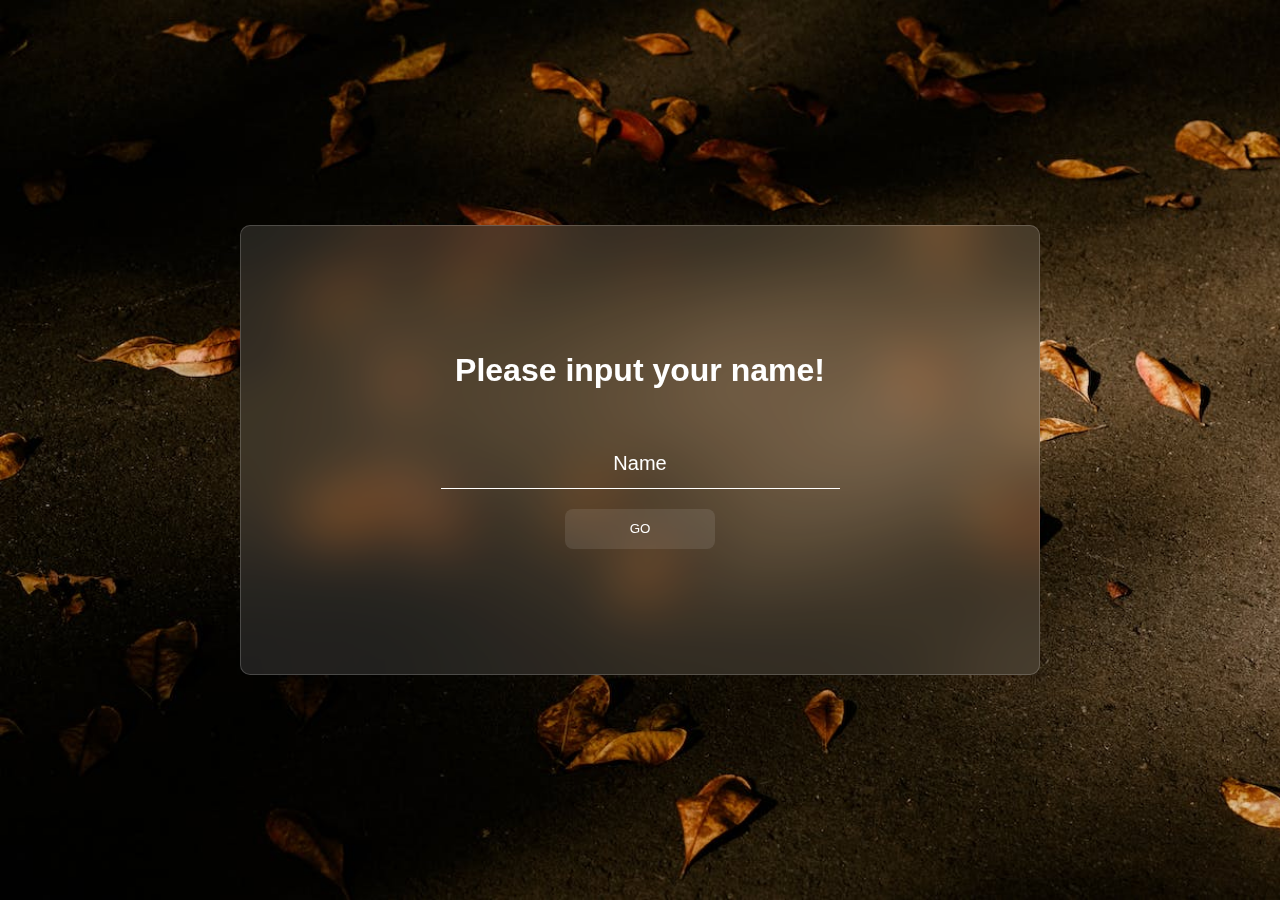
<file: index.html>
<!DOCTYPE html>
<html lang="en">
<head>
    <meta charset="UTF-8">
    <meta name="viewport" content="width=device-width, initial-scale=1.0">
    <meta http-equiv='cache-control' content='no-cache'> 
    <meta http-equiv='expires' content='0'> 
    <meta http-equiv='pragma' content='no-cache'>
    <title>Intro</title>
    <link rel="stylesheet" href="css/style1.css">
    <link rel="stylesheet" href="css/mediaresponse.css">
</head>
<body>
    <form action="index2.html" method="GET">
        <div class="container">
            <h1 class="header">Please input your name!</h1>
            <input type="text" id="name" placeholder="Name">
            <input type="submit" value="GO" id="button" onclick="getData()">
        </div>
    </form>
    <script>
        function getData()
        {
            var fname = document.getElementById("name").value;
            localStorage.setItem("txtValue", fname); 
        }
    </script>
</body>
</html>
</file>
<file: css/style1.css>
*{
    margin: 0;
    padding: 0;
    box-sizing: border-box;
    font-family: sans-serif;
    color: white;
}
body{
    background: url('../icon/wallpaper3.jpg');
    /* background-image: linear-gradient(45deg, #250946, #321158); */
    /* background-color: #250946; */
    background-size: cover;
    background-repeat: no-repeat;
    padding: 5px;
    min-height: 100vh;
    display: flex;
    justify-content: center;
    align-items: center;
}

.container{
    border: 1px solid rgba(255, 255, 255, 0.185);
    border-radius: 10px;
    width: 800px;
    min-height: 450px;
    background-color: rgba(255, 255, 255, 0.116);
    backdrop-filter: blur(30px);
    -webkit-backdrop-filter: blur(30px);
    display: flex;
    flex-direction: column;
    align-items: center;
    justify-content: center;
}
.container1{
    /* border: 1px solid rgba(128, 128, 128, 0.158); */
    border: 1px solid rgba(255, 255, 255, 0.185);
    border-radius: 10px;
    width: 800px;
    min-height: 450px;
    background-color: rgba(255, 255, 255, 0.116);
    backdrop-filter: blur(30px);
    -webkit-backdrop-filter: blur(30px);
    position: relative;
}
.header{
    margin: 50px;
    color: white;
}
#name{
    width: 50%;
    height: 50px;
    border: none;
    /* border-radius: 10px; */
    border-bottom: 1px solid white;
   
    /* outline: none; */
    text-align: center;
    color: white;
    padding: 5px;
    font-size: 20px;
    background-color: rgba(255, 255, 255, 0);
}
#name:focus{
    /* border: none; */
    outline: none;
    border-bottom: 1px solid white;
}
::placeholder{
    color: white;
}

#button{
    width: 150px;
    height: 40px;
    margin-top: 20px;
    margin-bottom: 50PX;
    border-radius: 8px;
    border: none;
    background: rgba(255, 255, 255, 0.096);
    color: white;
    cursor: pointer;
}
#button:active{
    background: rgba(0, 0, 0, 0.178);
}
</file>
<file: css/mediaresponse.css>
@media only screen and (max-width:1000px){
    body{
        flex-direction: column;
    }
    .menu-bar{
        flex-direction: row;
        width: 80%;
        height: 80px;
        margin-bottom: 20px;
        margin-right: 0;
    }
    .container{
        width: 80vw;
        padding: 10px;
    }
    .header{
        text-align: center;
    }
    #name{
        width: 80%;
    }

    .container1{
        width: 80%;
    }
    .prof-details p{
        margin-left: 10px;
        font-size: smaller;
    }
    .tabs{
        font-size: 0.9rem;
    }
    .soon{
        font-size: 1rem;
    }
}

@media only screen and (max-width:930px){
    .overflow{
        width: 90%;
        margin: auto;
        /* border: 1px solid yellow; */
        overflow-x: scroll;
    }
    .overflow::-webkit-scrollbar{
        display: none;
    }
    .options{
        width: 800px;
    }
}
@media only screen and (max-width:700px){
    .send-money-container{
        width: 90%;
    }
    .row-view{
        /* padding: 0; */
        width: 90%;
    }
    .first-grouping{
        /* border: 1px solid yellow; */
        width: 100%;
        
    }
    .detailing{
        /* border: 1px solid red; */
        width: 90%;
    }
    .ben, .sub-detail{
        font-size: 0.8rem;
    }
    .new{
        font-size: 0.5rem;
        margin: 0 10px;
    }

@media only screen and (max-width:500px) {
    .money{
        font-size: 1.3rem;
    }
    .convert-key{
        font-size: 1rem;
        margin-left: 3px;
    }
    .history{
        flex-direction: column;
        align-items: start;
    }
    .debit{
        margin-top: 5px;
        margin-left: 50px;
    }
}
}
@media only screen and (max-width:400px){
    .forward-icon{
        display: none;
    }
    .soon{
        font-size: 0.5rem;
    }
}
@media only screen and (max-width:345px){
    .tabs{
        font-size: 0.8rem;
    }
    .money{
        font-size: 0.8rem;
    }
    .convert-key{
        font-size: 0.6rem;
    }
    .handler p, .account-name p, .debit{
        font-size: 0.7rem;
    }
    .capsule{
        width: 20%;
    }
    .menu{
        width: 50px;
        height: 50px;
    }
    .menu img{
        width: 15px;
    }
}
</file>
